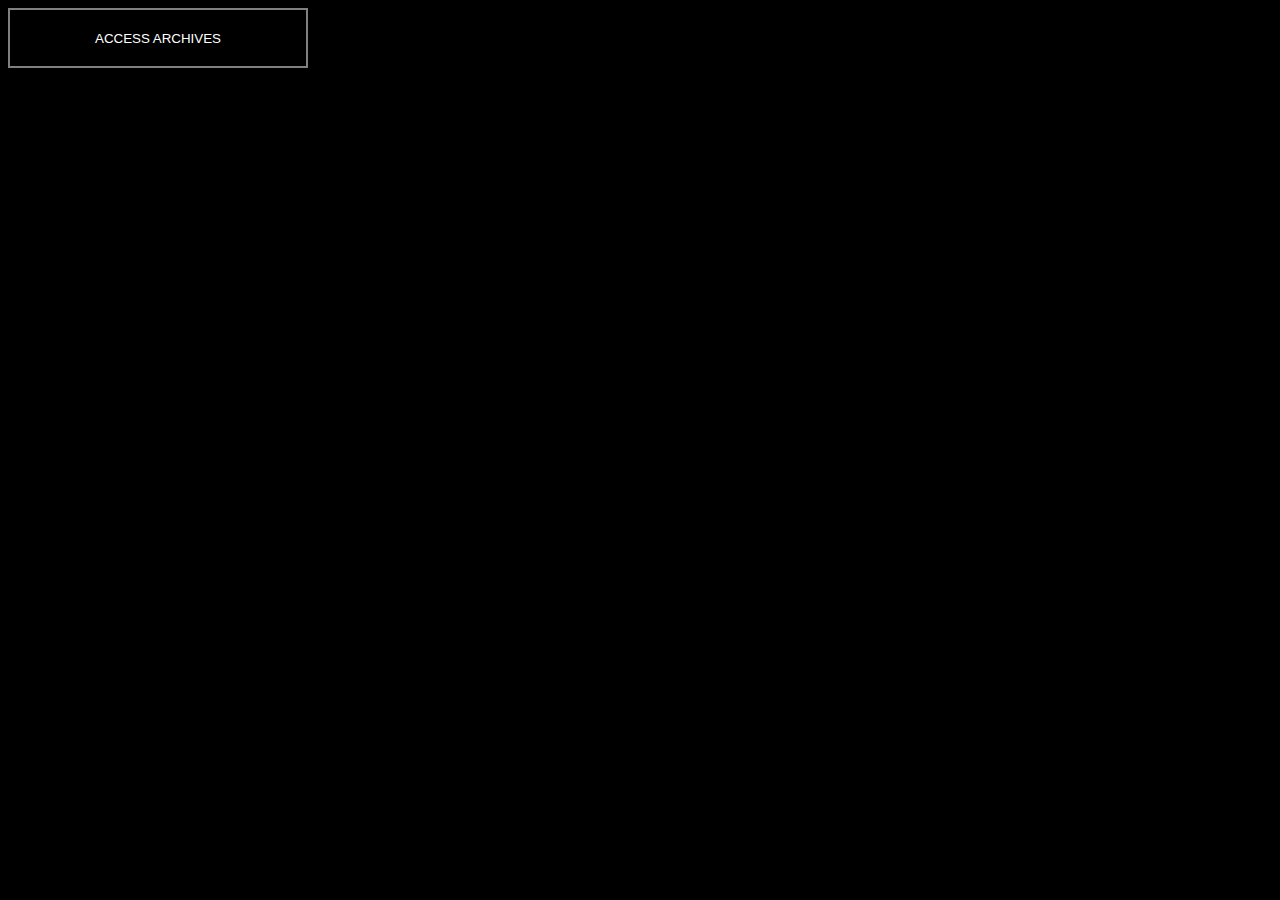
<file: index.html>
<!DOCTYPE html>
<html lang="en">
<head>
    <meta charset="UTF-8">
    <meta name="viewport" content="width=device-width, initial-scale=1.0">
    <link rel="stylesheet" href="styles/style.css">

    <title>Portifólio</title>
</head>
<body>
        <button id="button" onclick="window.location='public/inicial.html'">ACCESS ARCHIVES</button>
</body>
</html>
</file>
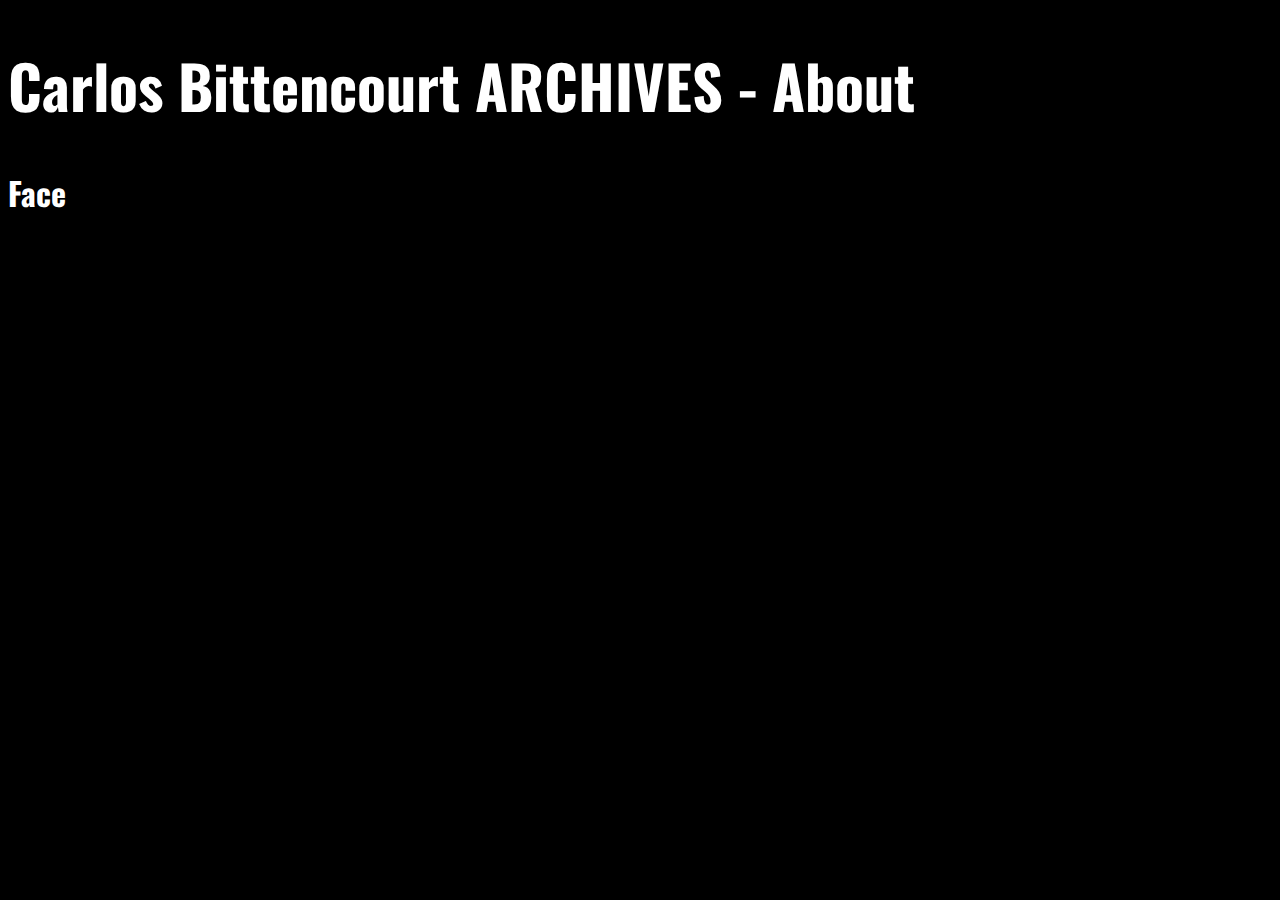
<file: public/about.html>
<!DOCTYPE html>
<html lang="en">
<head>
    <meta charset="UTF-8">
    <meta name="viewport" content="width=device-width, initial-scale=1.0">
    <link rel="stylesheet" href="../styles/style.css">
    <title>About</title>
</head>
<body>
    <header>
        <div class="navbar">
            <h1>Carlos Bittencourt ARCHIVES - About</h1>
        </div>
    </header>
    <main>
        <h1>Face</h1>
    </main>
    <footer>

    </footer>
</body>
</html>
</file>
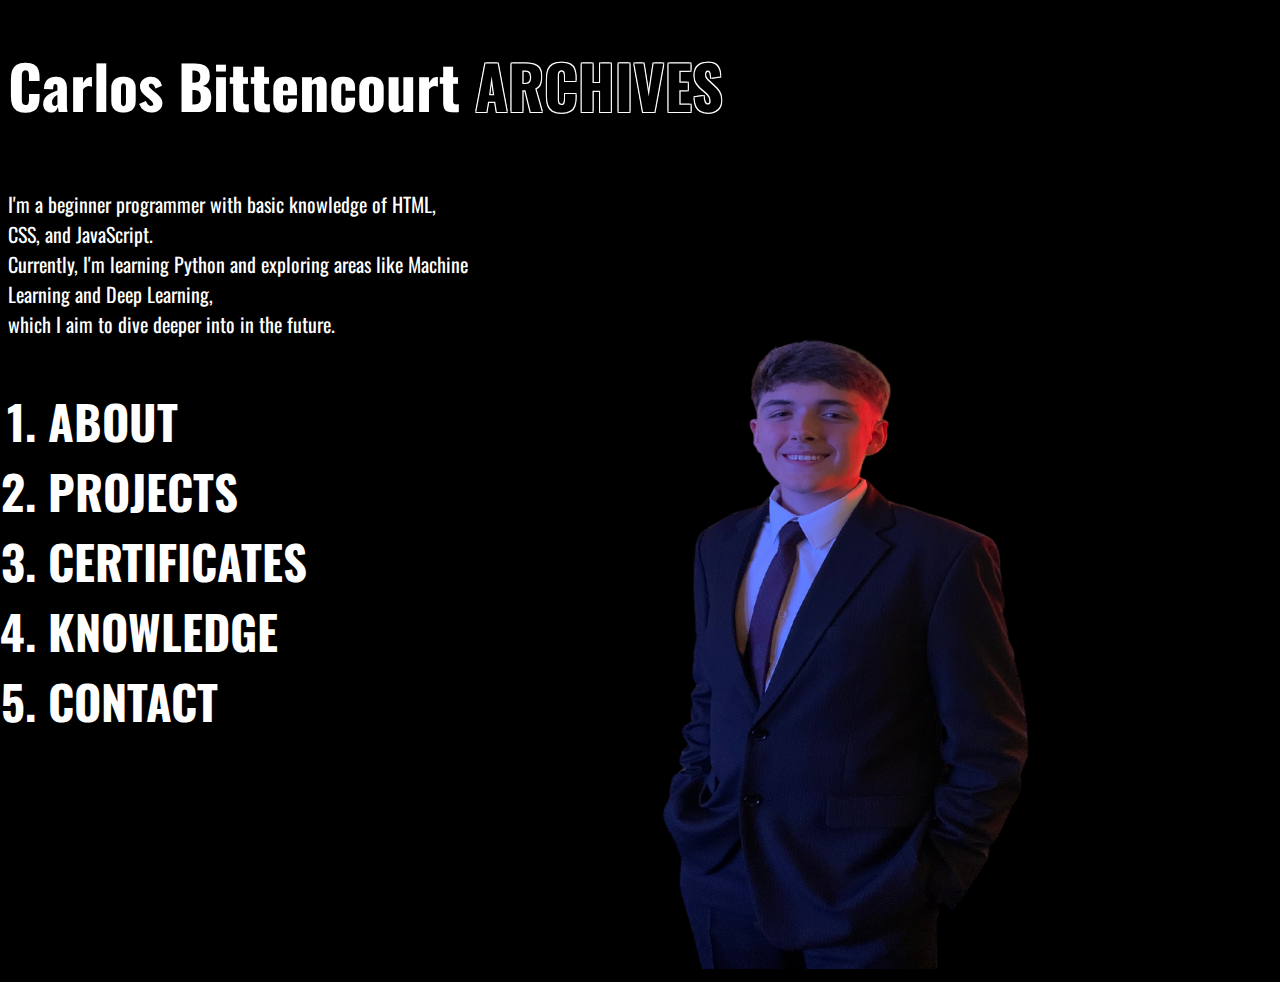
<file: public/inicial.html>
<!DOCTYPE html>
<html lang="en">
<head>
    <meta charset="UTF-8">
    <meta name="viewport" content="width=device-width, initial-scale=1.0">
    <link rel="stylesheet" href="../styles/style.css">
    <title>Initial</title>
</head>
<body>
    <header>
        <div class="navbar">
            <h1>Carlos Bittencourt <span style="color: black;text-shadow: 1px 1px 0 white, -1px -1px 0 white, 1px -1px 0 white, -1px 1px 0 white;">ARCHIVES</span></h1>
        </div>
    </header>
    <main>
        <div class="flex inicial">
            <div class="menu">
                <div class="apresen">
                    <p>I'm a beginner programmer with basic knowledge of HTML, CSS, and JavaScript. <br> Currently, I'm learning Python and exploring areas like Machine Learning and Deep Learning, <br> which I aim to dive deeper into in the future.</p>
                </div>
                <h3>
                    <ol>
                        <li><a class="links" href="../public/about.html">ABOUT</a></li>
                        <li><a class="links" href="../public/projects.html">PROJECTS</a></li>
                        <li><a class="links" href="../public/certificates.html">CERTIFICATES</a></li>
                        <li><a class="links" href="../public/knowledge.html">KNOWLEDGE</a></li>
                        <li><a class="links" href="../public/contact.html">CONTACT</a></li>
                    </ol>
                </h3>
            </div>
            <div class="cadu">
                <img id="cadu" src="../assets/images/cadu.png" alt="carlos-bittencourt">
            </div>
        </div>
    </main>
    <footer>

    </footer>
</body>
</html>
</file>
<file: styles/style.css>
@import url('https://fonts.googleapis.com/css2?family=Oswald:wght@200..700&display=swap');
body{
    background-color: black;
    color: white;
    font-family: 'Oswald', sans-serif;
}


.flex{
    display: flex;
}

.inicial{
    display: flex;
    justify-content: space-between;
}

.access{
    background-color: black;
    margin: 0;
    height: 100vh;
    display: flex;
    justify-content: center;
    align-items: center;   
    color: white;  
}


#button{
    height: 60px;
    width: 300px;
    border: solid 2px #808080;
    background-color: black;
    color: white;
}

#cadu{
    width: 800px;
    height: 800px;
    
}

.navbar{
    font-size: 30px;
}

.menu{
    font-size: 40px;
}

a{
    text-decoration: none;
    color: white;
    transition: color 0.3s, font-size 0.4s;
}

.links:hover{
    color: black;
    font-size: 200%;
    text-shadow: 1px 1px 0 white, -1px -1px 0 white, 1px -1px 0 white, -1px 1px 0 white;
}

.apresen{
    font-size: 20px;
}
</file>
